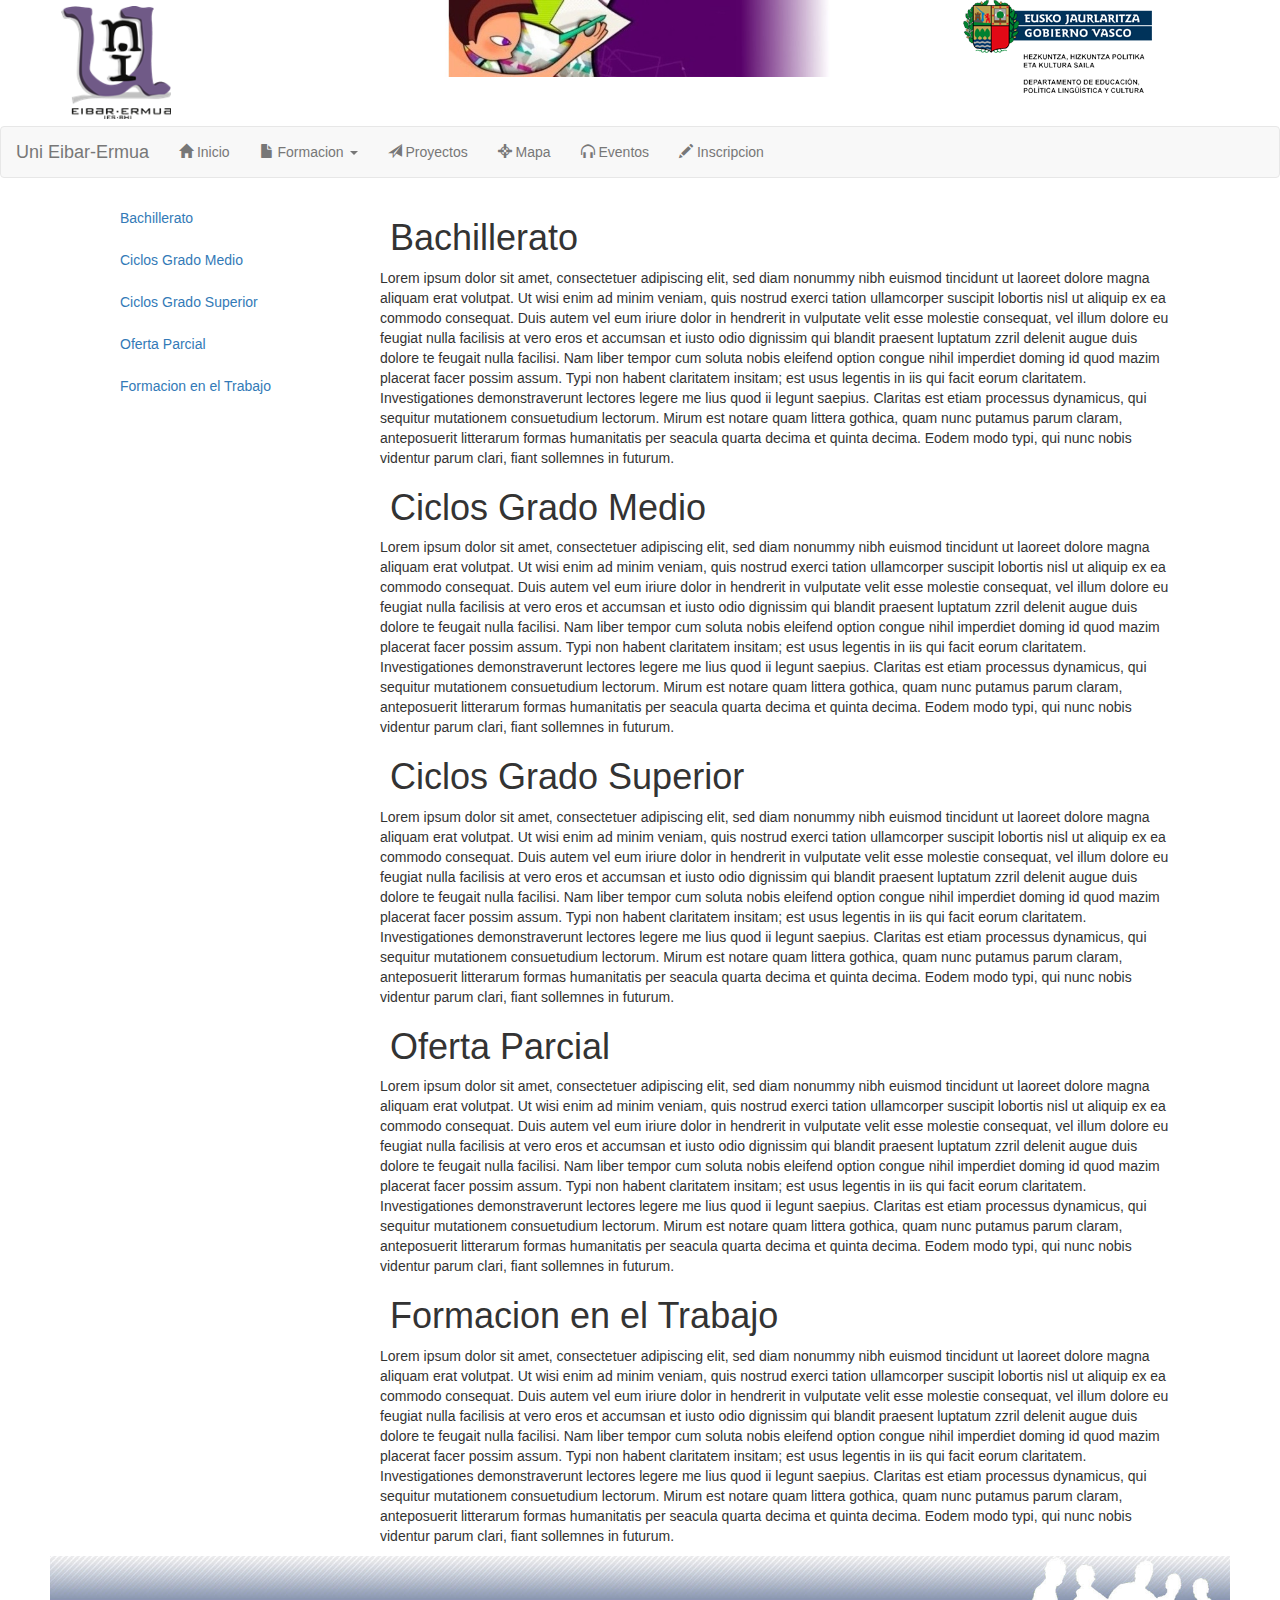
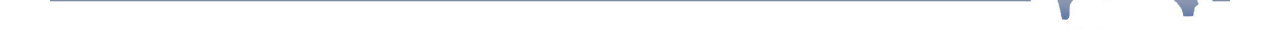
<file: formacion.html>
<!DOCTYPE html>
<html lang="en">
  <head>
    <meta charset="utf-8">
    <meta http-equiv="X-UA-Compatible" content="IE=edge">
    <meta name="viewport" content="width=device-width, initial-scale=1">
    <!-- The above 3 meta tags *must* come first in the head; any other head content must come *after* these tags -->
    <title>IES Uni Eibar-Ermua BHI - Formacion</title>

    <!-- Bootstrap -->
    <link href="node_modules/bootstrap/dist/css/bootstrap.min.css" rel="stylesheet">
    <link rel="stylesheet" href="style.css" type="text/css" />
    <!-- HTML5 shim and Respond.js for IE8 support of HTML5 elements and media queries -->
    <!-- WARNING: Respond.js doesn't work if you view the page via file:// -->
    <!--[if lt IE 9]>
      <script src="https://oss.maxcdn.com/html5shiv/3.7.3/html5shiv.min.js"></script>
      <script src="https://oss.maxcdn.com/respond/1.4.2/respond.min.js"></script>
    <![endif]-->
  </head>
  <body data-spy="scroll" data-target="#myScrollspy" data-offset="20">
    <header>
      <div class="container-fluid">
        <div class="row">
          <div class="col-md-3 col-sm-6 col-xs-6">
            <img src="images/logo.png" class="img-responsive"></img>
          </div>
          <div class="col-md-6 hidden-sm hidden-xs" >
            <img src="images/layout_set_logo.jpg" class="img-responsive"></img>
          </div>
          <div class="col-md-3 col-sm-6 col-xs-6">
            <img src="images/logpdpto_bi.png" class="img-responsive"></img>
          </div>
        </div>
      </div>
    </header>
    <nav class="navbar navbar-default">
      <div class="container-fluid">
        <!-- Brand and toggle get grouped for better mobile display -->
        <div class="navbar-header">
              <button type="button" class="navbar-toggle collapsed" data-toggle="collapse" data-target="#navBarZubiri" aria-expanded="false">
                <span class="sr-only">Toggle navigation</span>
                <span class="icon-bar"></span>
                <span class="icon-bar"></span>
                <span class="icon-bar"></span>
              </button>
              <a class="navbar-brand" href="#">Uni Eibar-Ermua</a>
        </div>
  
      <!-- Collect the nav links, forms, and other content for toggling -->
        <div class="collapse navbar-collapse" id="navBarZubiri">
              <ul class="nav navbar-nav">
                <li><a data-toggle="modal" href="index.html"><span class="glyphicon glyphicon-home" aria-hidden="true"></span> Inicio <span class="sr-only">(current)</span></a></li>
                <li class="dropdown">
                  <a href="formacion.html" class="dropdown-toggle" data-toggle="dropdown" role="button" aria-haspopup="true" aria-expanded="false"><span class="glyphicon glyphicon-file" aria-hidden="true"></span> Formacion <span class="caret"></span></a>
                    <ul class="dropdown-menu">
                      <li><a href="#">Bachillerato</a></li>
                      <li><a href="#">Ciclos Grado Medio</a></li>
                      <li><a href="#">Ciclos Grado Superior</a></li>
                      <li role="separator" class="divider"></li>
                      <li><a href="#">Oferta Parcial</a></li>
                      <li role="separator" class="divider"></li>
                      <li><a href="#">Formacion en el Trabajo</a></li>
                    </ul>
                </li>
                <li><a data-toggle="modal" href="proyectos.html"><span class="glyphicon glyphicon-send" aria-hidden="true"></span> Proyectos</a></li>
                <li><a data-toggle="modal" href=#><span class="glyphicon glyphicon-screenshot" aria-hidden="true"></span> Mapa</a></li>
                <li><a data-toggle="modal" href=#><span class="glyphicon glyphicon-headphones" aria-hidden="true"></span> Eventos</a></li>
                <li><a data-toggle="modal" href="inscripcion.html"><span class="glyphicon glyphicon-pencil" aria-hidden="true"></span> Inscripcion</a></li>
              </ul>
        </div><!-- /.navbar-collapse -->
      </div><!-- /.container-fluid -->
    </nav>
    <div class="container">
      <div class="row">
        <nav class="col-xs-12 col-sm-4 col-md-3" id="myScrollspy">
          <ul class="nav nav-pills nav-stacked">
            <li><a href="#section1">Bachillerato</a></li>
            <li><a href="#section2">Ciclos Grado Medio</a></li>
            <li><a href="#section3">Ciclos Grado Superior</a></li>
            <li><a href="#section4">Oferta Parcial</a></li>
            <li><a href="#section5">Formacion en el Trabajo</a></li>
          </ul>
        </nav>
        <div class="col-xs-12 col-sm-8 col-md-9">
          <div id="section1"> 
            <h1>Bachillerato</h1>
            <p>Lorem ipsum dolor sit amet, consectetuer adipiscing elit,
            sed diam nonummy nibh euismod tincidunt ut laoreet dolore
            magna aliquam erat volutpat. Ut wisi enim ad minim veniam,
            quis nostrud exerci tation ullamcorper suscipit lobortis nisl
            ut aliquip ex ea commodo consequat. Duis autem vel eum iriure
            dolor in hendrerit in vulputate velit esse molestie consequat,
            vel illum dolore eu feugiat nulla facilisis at vero eros et
            accumsan et iusto odio dignissim qui blandit praesent luptatum
            zzril delenit augue duis dolore te feugait nulla facilisi.
            Nam liber tempor cum soluta nobis eleifend option congue
            nihil imperdiet doming id quod mazim placerat facer possim
            assum. Typi non habent claritatem insitam; est usus legentis
            in iis qui facit eorum claritatem. Investigationes
            demonstraverunt lectores legere me lius quod ii legunt saepius.
            Claritas est etiam processus dynamicus, qui sequitur mutationem
            consuetudium lectorum. Mirum est notare quam littera gothica,
            quam nunc putamus parum claram, anteposuerit litterarum formas
            humanitatis per seacula quarta decima et quinta decima. Eodem
            modo typi, qui nunc nobis videntur parum clari, fiant sollemnes
            in futurum.</p>
          </div> 
          <div id="section2"> 
            <h1>Ciclos Grado Medio</h1>
            <p>Lorem ipsum dolor sit amet, consectetuer adipiscing elit,
            sed diam nonummy nibh euismod tincidunt ut laoreet dolore
            magna aliquam erat volutpat. Ut wisi enim ad minim veniam,
            quis nostrud exerci tation ullamcorper suscipit lobortis nisl
            ut aliquip ex ea commodo consequat. Duis autem vel eum iriure
            dolor in hendrerit in vulputate velit esse molestie consequat,
            vel illum dolore eu feugiat nulla facilisis at vero eros et
            accumsan et iusto odio dignissim qui blandit praesent luptatum
            zzril delenit augue duis dolore te feugait nulla facilisi.
            Nam liber tempor cum soluta nobis eleifend option congue
            nihil imperdiet doming id quod mazim placerat facer possim
            assum. Typi non habent claritatem insitam; est usus legentis
            in iis qui facit eorum claritatem. Investigationes
            demonstraverunt lectores legere me lius quod ii legunt saepius.
            Claritas est etiam processus dynamicus, qui sequitur mutationem
            consuetudium lectorum. Mirum est notare quam littera gothica,
            quam nunc putamus parum claram, anteposuerit litterarum formas
            humanitatis per seacula quarta decima et quinta decima. Eodem
            modo typi, qui nunc nobis videntur parum clari, fiant sollemnes
            in futurum.</p>
          </div>
          <div id="section3"> 
            <h1>Ciclos Grado Superior</h1>
            <p>Lorem ipsum dolor sit amet, consectetuer adipiscing elit,
            sed diam nonummy nibh euismod tincidunt ut laoreet dolore
            magna aliquam erat volutpat. Ut wisi enim ad minim veniam,
            quis nostrud exerci tation ullamcorper suscipit lobortis nisl
            ut aliquip ex ea commodo consequat. Duis autem vel eum iriure
            dolor in hendrerit in vulputate velit esse molestie consequat,
            vel illum dolore eu feugiat nulla facilisis at vero eros et
            accumsan et iusto odio dignissim qui blandit praesent luptatum
            zzril delenit augue duis dolore te feugait nulla facilisi.
            Nam liber tempor cum soluta nobis eleifend option congue
            nihil imperdiet doming id quod mazim placerat facer possim
            assum. Typi non habent claritatem insitam; est usus legentis
            in iis qui facit eorum claritatem. Investigationes
            demonstraverunt lectores legere me lius quod ii legunt saepius.
            Claritas est etiam processus dynamicus, qui sequitur mutationem
            consuetudium lectorum. Mirum est notare quam littera gothica,
            quam nunc putamus parum claram, anteposuerit litterarum formas
            humanitatis per seacula quarta decima et quinta decima. Eodem
            modo typi, qui nunc nobis videntur parum clari, fiant sollemnes
            in futurum.</p>
          </div>
          <div id="section4"> 
            <h1>Oferta Parcial</h1>
            <p>Lorem ipsum dolor sit amet, consectetuer adipiscing elit,
            sed diam nonummy nibh euismod tincidunt ut laoreet dolore
            magna aliquam erat volutpat. Ut wisi enim ad minim veniam,
            quis nostrud exerci tation ullamcorper suscipit lobortis nisl
            ut aliquip ex ea commodo consequat. Duis autem vel eum iriure
            dolor in hendrerit in vulputate velit esse molestie consequat,
            vel illum dolore eu feugiat nulla facilisis at vero eros et
            accumsan et iusto odio dignissim qui blandit praesent luptatum
            zzril delenit augue duis dolore te feugait nulla facilisi.
            Nam liber tempor cum soluta nobis eleifend option congue
            nihil imperdiet doming id quod mazim placerat facer possim
            assum. Typi non habent claritatem insitam; est usus legentis
            in iis qui facit eorum claritatem. Investigationes
            demonstraverunt lectores legere me lius quod ii legunt saepius.
            Claritas est etiam processus dynamicus, qui sequitur mutationem
            consuetudium lectorum. Mirum est notare quam littera gothica,
            quam nunc putamus parum claram, anteposuerit litterarum formas
            humanitatis per seacula quarta decima et quinta decima. Eodem
            modo typi, qui nunc nobis videntur parum clari, fiant sollemnes
            in futurum.</p>
          </div>
          <div id="section5"> 
            <h1>Formacion en el Trabajo</h1>
            <p>Lorem ipsum dolor sit amet, consectetuer adipiscing elit,
            sed diam nonummy nibh euismod tincidunt ut laoreet dolore
            magna aliquam erat volutpat. Ut wisi enim ad minim veniam,
            quis nostrud exerci tation ullamcorper suscipit lobortis nisl
            ut aliquip ex ea commodo consequat. Duis autem vel eum iriure
            dolor in hendrerit in vulputate velit esse molestie consequat,
            vel illum dolore eu feugiat nulla facilisis at vero eros et
            accumsan et iusto odio dignissim qui blandit praesent luptatum
            zzril delenit augue duis dolore te feugait nulla facilisi.
            Nam liber tempor cum soluta nobis eleifend option congue
            nihil imperdiet doming id quod mazim placerat facer possim
            assum. Typi non habent claritatem insitam; est usus legentis
            in iis qui facit eorum claritatem. Investigationes
            demonstraverunt lectores legere me lius quod ii legunt saepius.
            Claritas est etiam processus dynamicus, qui sequitur mutationem
            consuetudium lectorum. Mirum est notare quam littera gothica,
            quam nunc putamus parum claram, anteposuerit litterarum formas
            humanitatis per seacula quarta decima et quinta decima. Eodem
            modo typi, qui nunc nobis videntur parum clari, fiant sollemnes
            in futurum.</p>
          </div>
        </div>
      </div>
    </div>
    <footer>
      <div class="container-fluid">
        <div class="row">
          <div class="col-md-12 col-sm-12 col-xs-12">
            <img src="images/pie.jpg" class="img-responsive"></img>
          </div>
        </div>
      </div>
    </footer>

    <!-- jQuery (necessary for Bootstrap's JavaScript plugins) -->
    <script src="https://ajax.googleapis.com/ajax/libs/jquery/1.12.4/jquery.min.js"></script>
    <!-- Include all compiled plugins (below), or include individual files as needed -->
    <script src="node_modules/bootstrap/dist/js/bootstrap.min.js"></script>
  </body>
</html>
</file>
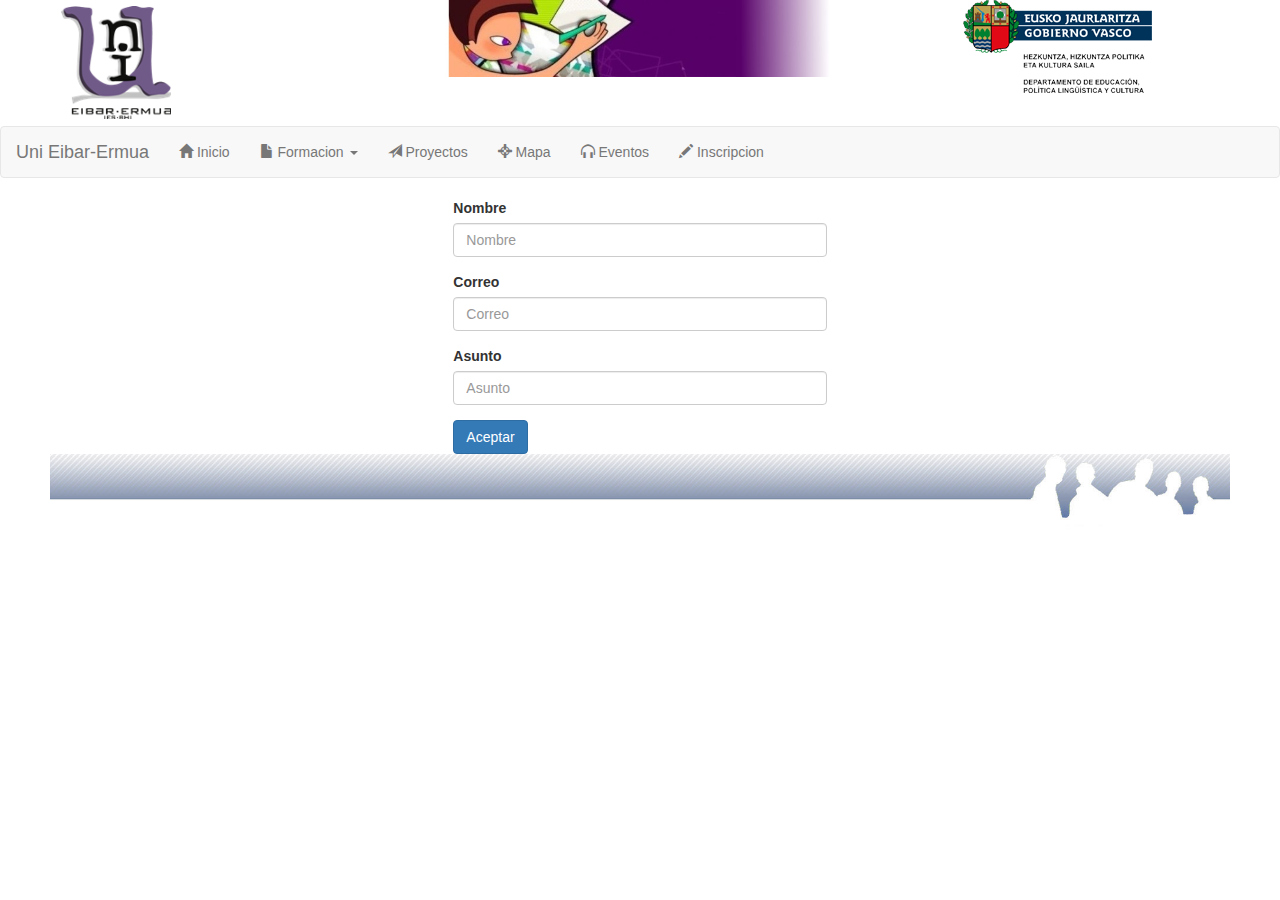
<file: inscripcion.html>
<!DOCTYPE html>
<html lang="en">
  <head>
    <meta charset="utf-8">
    <meta http-equiv="X-UA-Compatible" content="IE=edge">
    <meta name="viewport" content="width=device-width, initial-scale=1">
    <!-- The above 3 meta tags *must* come first in the head; any other head content must come *after* these tags -->
    <title>IES Uni Eibar-Ermua BHI - Inscripcion</title>

    <!-- Bootstrap -->
    <link href="node_modules/bootstrap/dist/css/bootstrap.min.css" rel="stylesheet">
    <link rel="stylesheet" href="style.css" type="text/css" />
    <!-- HTML5 shim and Respond.js for IE8 support of HTML5 elements and media queries -->
    <!-- WARNING: Respond.js doesn't work if you view the page via file:// -->
    <!--[if lt IE 9]>
      <script src="https://oss.maxcdn.com/html5shiv/3.7.3/html5shiv.min.js"></script>
      <script src="https://oss.maxcdn.com/respond/1.4.2/respond.min.js"></script>
    <![endif]-->
  </head>
  <body>
    <header>
      <div class="container-fluid">
        <div class="row">
          <div class="col-md-3 col-sm-6 col-xs-6">
            <img src="images/logo.png" class="img-responsive"></img>
          </div>
          <div class="col-md-6 hidden-sm hidden-xs" >
            <img src="images/layout_set_logo.jpg" class="img-responsive"></img>
          </div>
          <div class="col-md-3 col-sm-6 col-xs-6">
            <img src="images/logpdpto_bi.png" class="img-responsive"></img>
          </div>
        </div>
      </div>
    </header>
    <nav class="navbar navbar-default">
      <div class="container-fluid">
        <!-- Brand and toggle get grouped for better mobile display -->
        <div class="navbar-header">
              <button type="button" class="navbar-toggle collapsed" data-toggle="collapse" data-target="#navBarZubiri" aria-expanded="false">
                <span class="sr-only">Toggle navigation</span>
                <span class="icon-bar"></span>
                <span class="icon-bar"></span>
                <span class="icon-bar"></span>
              </button>
              <a class="navbar-brand" href="#">Uni Eibar-Ermua</a>
        </div>
  
      <!-- Collect the nav links, forms, and other content for toggling -->
        <div class="collapse navbar-collapse" id="navBarZubiri">
              <ul class="nav navbar-nav">
                <li><a data-toggle="modal" href="index.html"><span class="glyphicon glyphicon-home" aria-hidden="true"></span> Inicio <span class="sr-only">(current)</span></a></li>
                <li class="dropdown">
                  <a href="formacion.html" class="dropdown-toggle" data-toggle="dropdown" role="button" aria-haspopup="true" aria-expanded="false"><span class="glyphicon glyphicon-file" aria-hidden="true"></span> Formacion <span class="caret"></span></a>
                    <ul class="dropdown-menu">
                      <li><a href="#">Bachillerato</a></li>
                      <li><a href="#">Ciclos Grado Medio</a></li>
                      <li><a href="#">Ciclos Grado Superior</a></li>
                      <li role="separator" class="divider"></li>
                      <li><a href="#">Oferta Parcial</a></li>
                      <li role="separator" class="divider"></li>
                      <li><a href="#">Formacion en el Trabajo</a></li>
                    </ul>
                </li>
                <li><a data-toggle="modal" href="proyectos.html"><span class="glyphicon glyphicon-send" aria-hidden="true"></span> Proyectos</a></li>
                <li><a data-toggle="modal" href=#><span class="glyphicon glyphicon-screenshot" aria-hidden="true"></span> Mapa</a></li>
                <li><a data-toggle="modal" href=#><span class="glyphicon glyphicon-headphones" aria-hidden="true"></span> Eventos</a></li>
                <li><a data-toggle="modal" href="inscripcion.html"><span class="glyphicon glyphicon-pencil" aria-hidden="true"></span> Inscripcion</a></li>
              </ul>
        </div><!-- /.navbar-collapse -->
      </div><!-- /.container-fluid -->
    </nav>
    <div class="container-fluid">
    <div class="row">
    <div class="col-xs-12 col-sm-4 col-md-4"></div>
    <div class="col-xs-12 col-sm-4 col-md-4">
    <form>
      <div class="form-group">
        <label for="exampleInputEmail1">Nombre</label>
        <input type="text" class="form-control" id="exampleInputEmail1" placeholder="Nombre">
      </div>
      <div class="form-group">
        <label for="exampleInputPassword1">Correo</label>
        <input type="email" class="form-control" id="exampleInputPassword1" placeholder="Correo">
      </div>
      <div class="form-group">
        <label for="exampleInputPassword1">Asunto</label>
        <input type="text" class="form-control" id="exampleInputPassword1" placeholder="Asunto">
      </div>                                        
      <button type="submit" class="btn btn-primary">Aceptar</button>
    </form>
    </div>
    <div class="col-xs-12 col-sm-4 col-md-4"></div>
    </div>
    </div>
    <footer>
      <div class="container-fluid">
        <div class="row">
          <div class="col-md-12 col-sm-12 col-xs-12">
            <img src="images/pie.jpg" class="img-responsive"></img>
          </div>
        </div>
      </div>
    </footer>
    
    <!-- jQuery (necessary for Bootstrap's JavaScript plugins) -->
    <script src="https://ajax.googleapis.com/ajax/libs/jquery/1.12.4/jquery.min.js"></script>
    <!-- Include all compiled plugins (below), or include individual files as needed -->
    <script src="node_modules/bootstrap/dist/js/bootstrap.min.js"></script>
  </body>
</html>
</file>
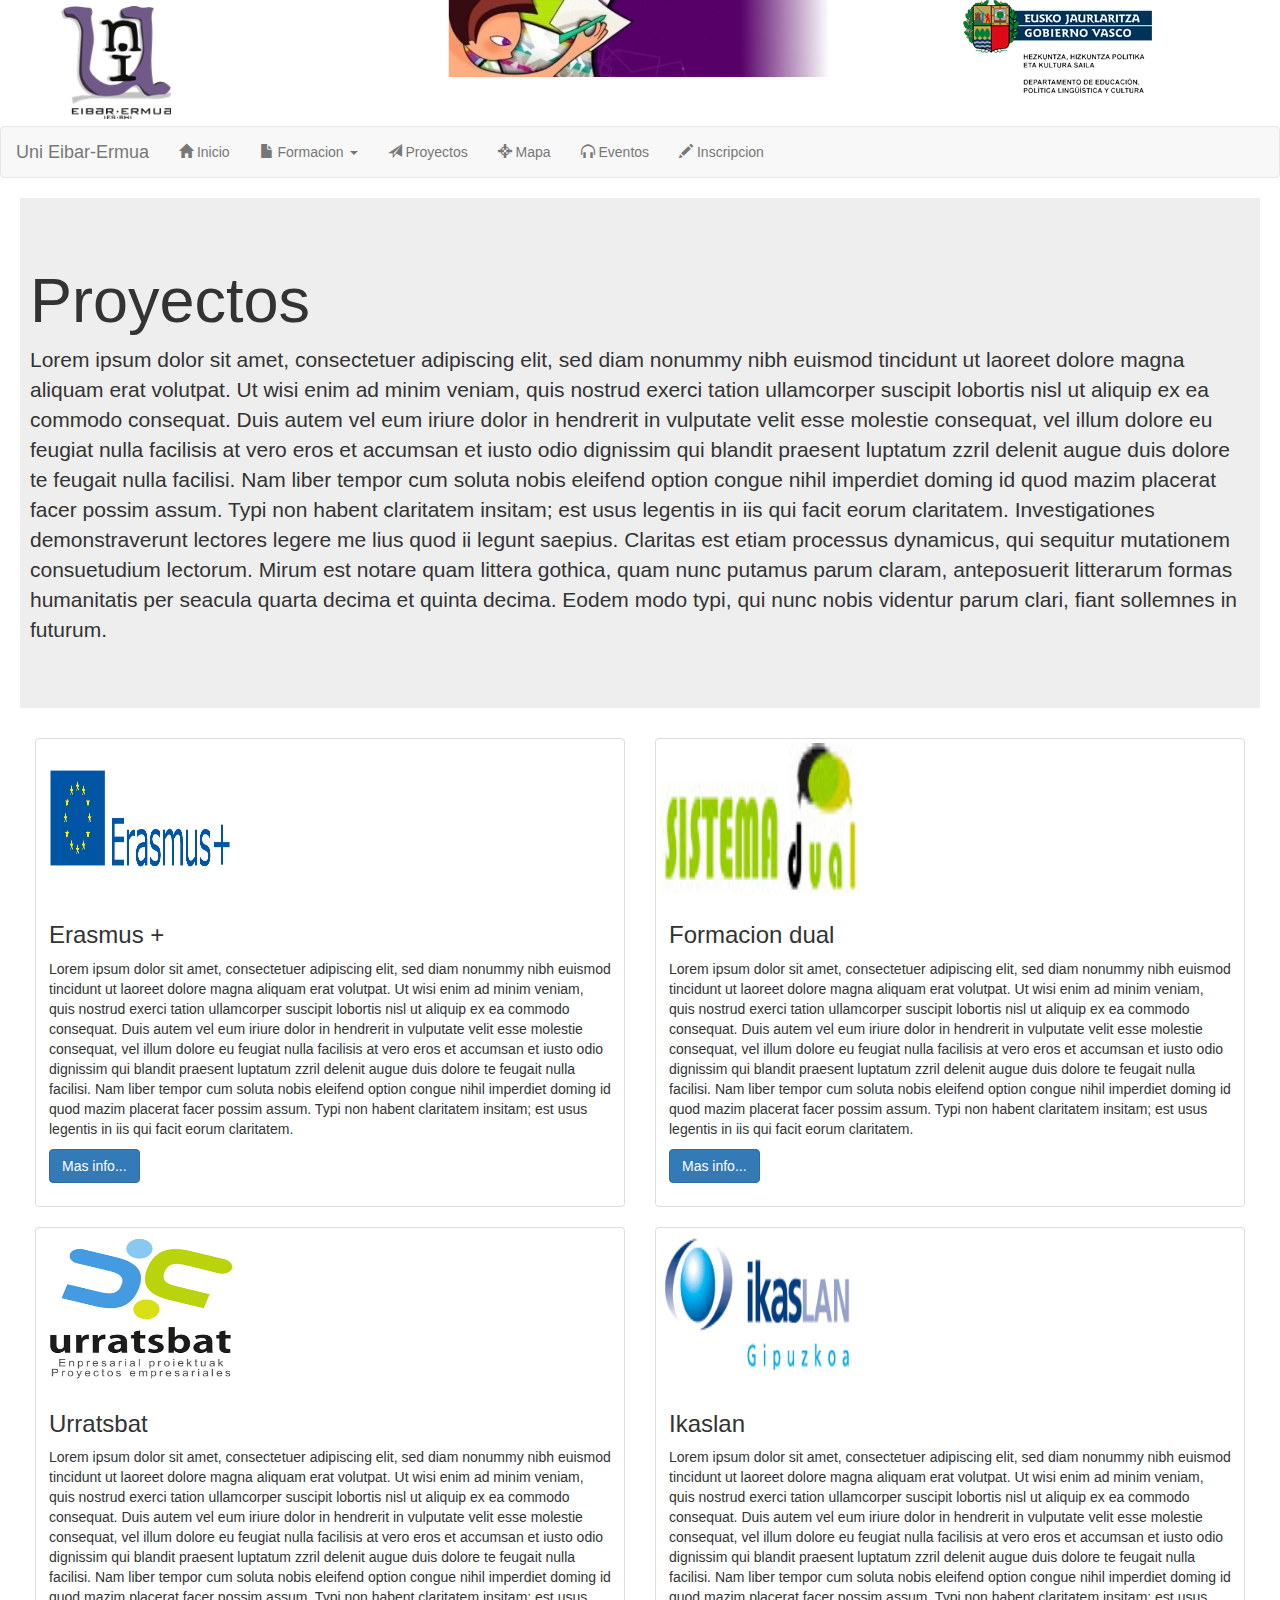
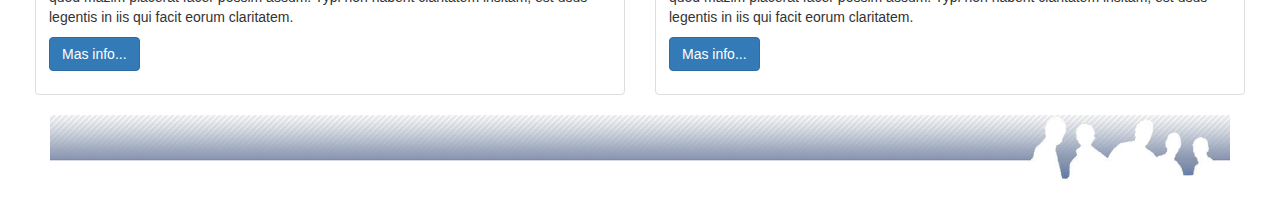
<file: proyectos.html>
<!DOCTYPE html>
<html lang="en">
  <head>
    <meta charset="utf-8">
    <meta http-equiv="X-UA-Compatible" content="IE=edge">
    <meta name="viewport" content="width=device-width, initial-scale=1">
    <!-- The above 3 meta tags *must* come first in the head; any other head content must come *after* these tags -->
    <title>IES Uni Eibar-Ermua BHI - Proyectos</title>

    <!-- Bootstrap -->
    <link href="node_modules/bootstrap/dist/css/bootstrap.min.css" rel="stylesheet">
    <link rel="stylesheet" href="style.css" type="text/css" />
    <!-- HTML5 shim and Respond.js for IE8 support of HTML5 elements and media queries -->
    <!-- WARNING: Respond.js doesn't work if you view the page via file:// -->
    <!--[if lt IE 9]>
      <script src="https://oss.maxcdn.com/html5shiv/3.7.3/html5shiv.min.js"></script>
      <script src="https://oss.maxcdn.com/respond/1.4.2/respond.min.js"></script>
    <![endif]-->
  </head>
  <body>
    <header>
      <div class="container-fluid">
        <div class="row">
          <div class="col-md-3 col-sm-6 col-xs-6">
            <img src="images/logo.png" class="img-responsive"></img>
          </div>
          <div class="col-md-6 hidden-sm hidden-xs" >
            <img src="images/layout_set_logo.jpg" class="img-responsive"></img>
          </div>
          <div class="col-md-3 col-sm-6 col-xs-6">
            <img src="images/logpdpto_bi.png" class="img-responsive"></img>
          </div>
        </div>
      </div>
    </header>
    <nav class="navbar navbar-default">
      <div class="container-fluid">
        <!-- Brand and toggle get grouped for better mobile display -->
        <div class="navbar-header">
              <button type="button" class="navbar-toggle collapsed" data-toggle="collapse" data-target="#navBarZubiri" aria-expanded="false">
                <span class="sr-only">Toggle navigation</span>
                <span class="icon-bar"></span>
                <span class="icon-bar"></span>
                <span class="icon-bar"></span>
              </button>
              <a class="navbar-brand" href="#">Uni Eibar-Ermua</a>
        </div>
  
      <!-- Collect the nav links, forms, and other content for toggling -->
        <div class="collapse navbar-collapse" id="navBarZubiri">
              <ul class="nav navbar-nav">
                <li><a data-toggle="modal" href="index.html"><span class="glyphicon glyphicon-home" aria-hidden="true"></span> Inicio <span class="sr-only">(current)</span></a></li>
                <li class="dropdown">
                  <a href="formacion.html" class="dropdown-toggle" data-toggle="dropdown" role="button" aria-haspopup="true" aria-expanded="false"><span class="glyphicon glyphicon-file" aria-hidden="true"></span> Formacion <span class="caret"></span></a>
                    <ul class="dropdown-menu">
                      <li><a href="#">Bachillerato</a></li>
                      <li><a href="#">Ciclos Grado Medio</a></li>
                      <li><a href="#">Ciclos Grado Superior</a></li>
                      <li role="separator" class="divider"></li>
                      <li><a href="#">Oferta Parcial</a></li>
                      <li role="separator" class="divider"></li>
                      <li><a href="#">Formacion en el Trabajo</a></li>
                    </ul>
                </li>
                <li><a data-toggle="modal" href="proyectos.html"><span class="glyphicon glyphicon-send" aria-hidden="true"></span> Proyectos</a></li>
                <li><a data-toggle="modal" href=#><span class="glyphicon glyphicon-screenshot" aria-hidden="true"></span> Mapa</a></li>
                <li><a data-toggle="modal" href=#><span class="glyphicon glyphicon-headphones" aria-hidden="true"></span> Eventos</a></li>
                <li><a data-toggle="modal" href="inscripcion.html"><span class="glyphicon glyphicon-pencil" aria-hidden="true"></span> Inscripcion</a></li>
              </ul>
        </div><!-- /.navbar-collapse -->
      </div><!-- /.container-fluid -->
    </nav>
    <div class="jumbotron">
        <h1>Proyectos</h1>
              <p>Lorem ipsum dolor sit amet, consectetuer adipiscing elit,
              sed diam nonummy nibh euismod tincidunt ut laoreet dolore
              magna aliquam erat volutpat. Ut wisi enim ad minim veniam,
              quis nostrud exerci tation ullamcorper suscipit lobortis nisl
              ut aliquip ex ea commodo consequat. Duis autem vel eum iriure
              dolor in hendrerit in vulputate velit esse molestie consequat,
              vel illum dolore eu feugiat nulla facilisis at vero eros et
              accumsan et iusto odio dignissim qui blandit praesent luptatum
              zzril delenit augue duis dolore te feugait nulla facilisi.
              Nam liber tempor cum soluta nobis eleifend option congue
              nihil imperdiet doming id quod mazim placerat facer possim
              assum. Typi non habent claritatem insitam; est usus legentis
              in iis qui facit eorum claritatem. Investigationes
              demonstraverunt lectores legere me lius quod ii legunt saepius.
              Claritas est etiam processus dynamicus, qui sequitur mutationem
              consuetudium lectorum. Mirum est notare quam littera gothica,
              quam nunc putamus parum claram, anteposuerit litterarum formas
              humanitatis per seacula quarta decima et quinta decima. Eodem
              modo typi, qui nunc nobis videntur parum clari, fiant sollemnes
              in futurum.</p>
    </div>
    <div class="row">
      <div class="col-xs-12 col-sm-6 col-md-6">
        <div class="thumbnail">
          <div class="img_pr"><img class="proyecto" src="images/erasmus.png" alt="..." class="img-responsive"></div>
            <div class="caption">
              <h3>Erasmus +</h3>
              <p>Lorem ipsum dolor sit amet, consectetuer adipiscing elit,
              sed diam nonummy nibh euismod tincidunt ut laoreet dolore
              magna aliquam erat volutpat. Ut wisi enim ad minim veniam,
              quis nostrud exerci tation ullamcorper suscipit lobortis nisl
              ut aliquip ex ea commodo consequat. Duis autem vel eum iriure
              dolor in hendrerit in vulputate velit esse molestie consequat,
              vel illum dolore eu feugiat nulla facilisis at vero eros et
              accumsan et iusto odio dignissim qui blandit praesent luptatum
              zzril delenit augue duis dolore te feugait nulla facilisi.
              Nam liber tempor cum soluta nobis eleifend option congue
              nihil imperdiet doming id quod mazim placerat facer possim
              assum. Typi non habent claritatem insitam; est usus legentis
              in iis qui facit eorum claritatem.</p>
              <p><a href="#" class="btn btn-primary" role="button">Mas info...</a></p>
            </div>
        </div>
      </div>
      <div class="col-xs-12 col-sm-6 col-md-6">
        <div class="thumbnail">
          <div class="img_pr"><img class="proyecto" src="images/dual.jpg" alt="..." class="img-responsive"></div>
            <div class="caption">
              <h3>Formacion dual</h3>
              <p>Lorem ipsum dolor sit amet, consectetuer adipiscing elit,
              sed diam nonummy nibh euismod tincidunt ut laoreet dolore
              magna aliquam erat volutpat. Ut wisi enim ad minim veniam,
              quis nostrud exerci tation ullamcorper suscipit lobortis nisl
              ut aliquip ex ea commodo consequat. Duis autem vel eum iriure
              dolor in hendrerit in vulputate velit esse molestie consequat,
              vel illum dolore eu feugiat nulla facilisis at vero eros et
              accumsan et iusto odio dignissim qui blandit praesent luptatum
              zzril delenit augue duis dolore te feugait nulla facilisi.
              Nam liber tempor cum soluta nobis eleifend option congue
              nihil imperdiet doming id quod mazim placerat facer possim
              assum. Typi non habent claritatem insitam; est usus legentis
              in iis qui facit eorum claritatem.</p>
              <p><a href="#" class="btn btn-primary" role="button">Mas info...</a></p>
            </div>
        </div>
      </div>
    </div>
    <div class="row">
      <div class="col-xs-12 col-sm-6 col-md-6">
        <div class="thumbnail">
          <div class="img_pr"><img class="proyecto" src="images/urratsbat.gif" alt="..." class="img-responsive"></div>
            <div class="caption">
              <h3>Urratsbat</h3>
              <p>Lorem ipsum dolor sit amet, consectetuer adipiscing elit,
              sed diam nonummy nibh euismod tincidunt ut laoreet dolore
              magna aliquam erat volutpat. Ut wisi enim ad minim veniam,
              quis nostrud exerci tation ullamcorper suscipit lobortis nisl
              ut aliquip ex ea commodo consequat. Duis autem vel eum iriure
              dolor in hendrerit in vulputate velit esse molestie consequat,
              vel illum dolore eu feugiat nulla facilisis at vero eros et
              accumsan et iusto odio dignissim qui blandit praesent luptatum
              zzril delenit augue duis dolore te feugait nulla facilisi.
              Nam liber tempor cum soluta nobis eleifend option congue
              nihil imperdiet doming id quod mazim placerat facer possim
              assum. Typi non habent claritatem insitam; est usus legentis
              in iis qui facit eorum claritatem.</p>
              <p><a href="#" class="btn btn-primary" role="button">Mas info...</a></p>
            </div>
        </div>
      </div>
      <div class="col-xs-12 col-sm-6 col-md-6">
        <div class="thumbnail">
          <div class="img_pr"><img class="proyecto" src="images/ikaslan.gif" alt="..." class="img-responsive"></div>
            <div class="caption">
              <h3>Ikaslan</h3>
              <p>Lorem ipsum dolor sit amet, consectetuer adipiscing elit,
              sed diam nonummy nibh euismod tincidunt ut laoreet dolore
              magna aliquam erat volutpat. Ut wisi enim ad minim veniam,
              quis nostrud exerci tation ullamcorper suscipit lobortis nisl
              ut aliquip ex ea commodo consequat. Duis autem vel eum iriure
              dolor in hendrerit in vulputate velit esse molestie consequat,
              vel illum dolore eu feugiat nulla facilisis at vero eros et
              accumsan et iusto odio dignissim qui blandit praesent luptatum
              zzril delenit augue duis dolore te feugait nulla facilisi.
              Nam liber tempor cum soluta nobis eleifend option congue
              nihil imperdiet doming id quod mazim placerat facer possim
              assum. Typi non habent claritatem insitam; est usus legentis
              in iis qui facit eorum claritatem.</p>
              <p><a href="#" class="btn btn-primary" role="button">Mas info...</a></p>
            </div>
        </div>
      </div>
    </div>
    <footer>
      <div class="container-fluid">
        <div class="row">
          <div class="col-md-12 col-sm-12 col-xs-12">
            <img src="images/pie.jpg" class="img-responsive"></img>
          </div>
        </div>
      </div>
    </footer>
    
    <!-- jQuery (necessary for Bootstrap's JavaScript plugins) -->
    <script src="https://ajax.googleapis.com/ajax/libs/jquery/1.12.4/jquery.min.js"></script>
    <!-- Include all compiled plugins (below), or include individual files as needed -->
    <script src="node_modules/bootstrap/dist/js/bootstrap.min.js"></script>
  </body>
</html>
</file>
<file: style.css>
.proyecto{
    height: 150px;
    width: 200px;
}

.img_pr{
    height: 150px;
    width: 200px;
}

.jumbotron{
    margin-left: 20px;
    margin-right: 20px;
}

.jumbotron p, h1{
    margin-left: 10px;
    margin-right: 10px;
}

.row{
    margin-left: 20px;
    margin-right: 20px;
}
</file>
